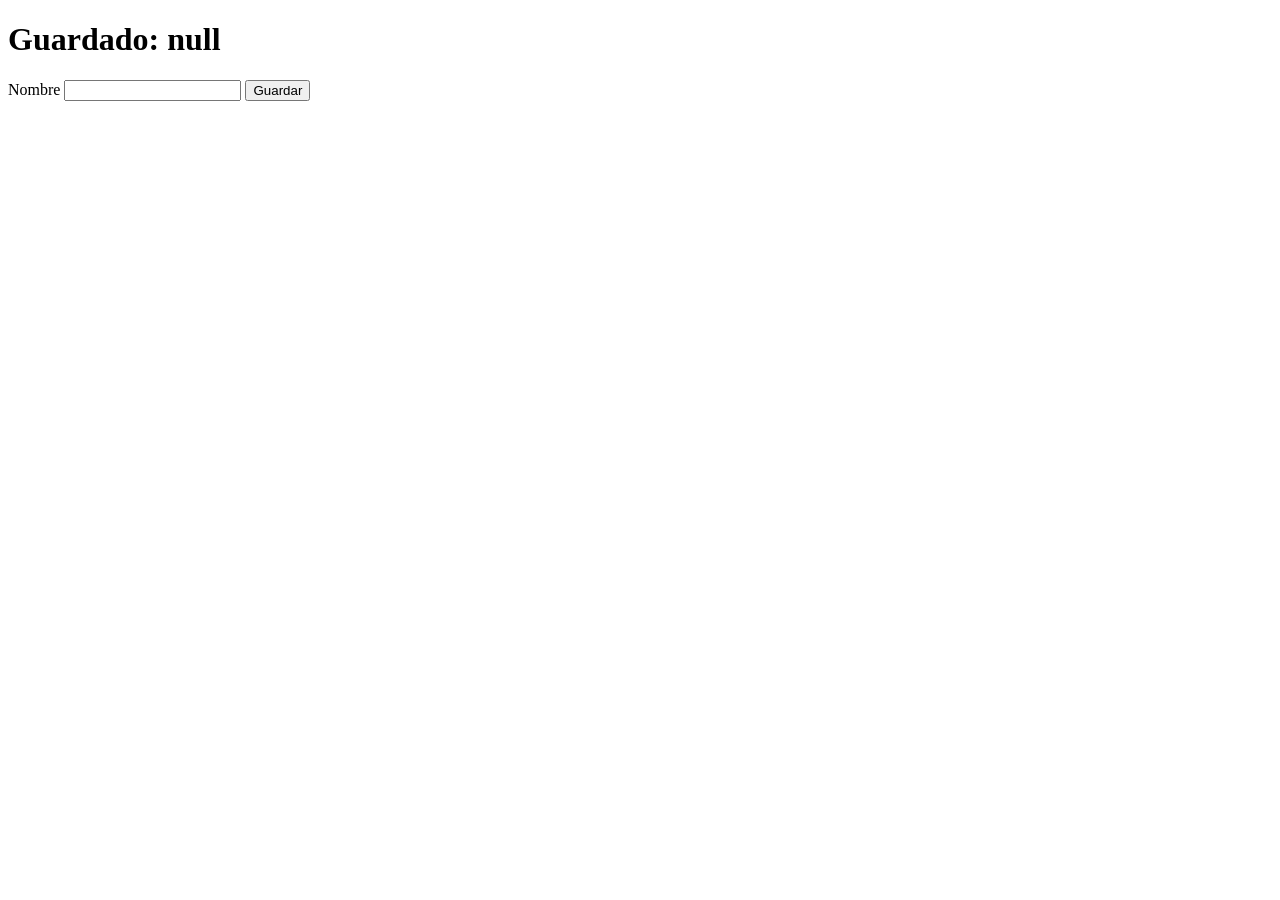
<file: localStorage/index.html>
<!DOCTYPE html>
<html lang="en">
<head>
    <meta charset="UTF-8">
    <meta name="viewport" content="width=device-width, initial-scale=1.0">
    <title>Document</title>
</head>
<body>
    <header>
        <h1 class="saludo">Hola</h1>
    </header>
    <main>
        <label for="nombre">Nombre</label>
        <input type="text" name="nombre" class="nombre">
        <button class="btnGuardar">Guardar</button>
    </main>
    <script src="js/app.js"></script>
</body>
</html>
</file>
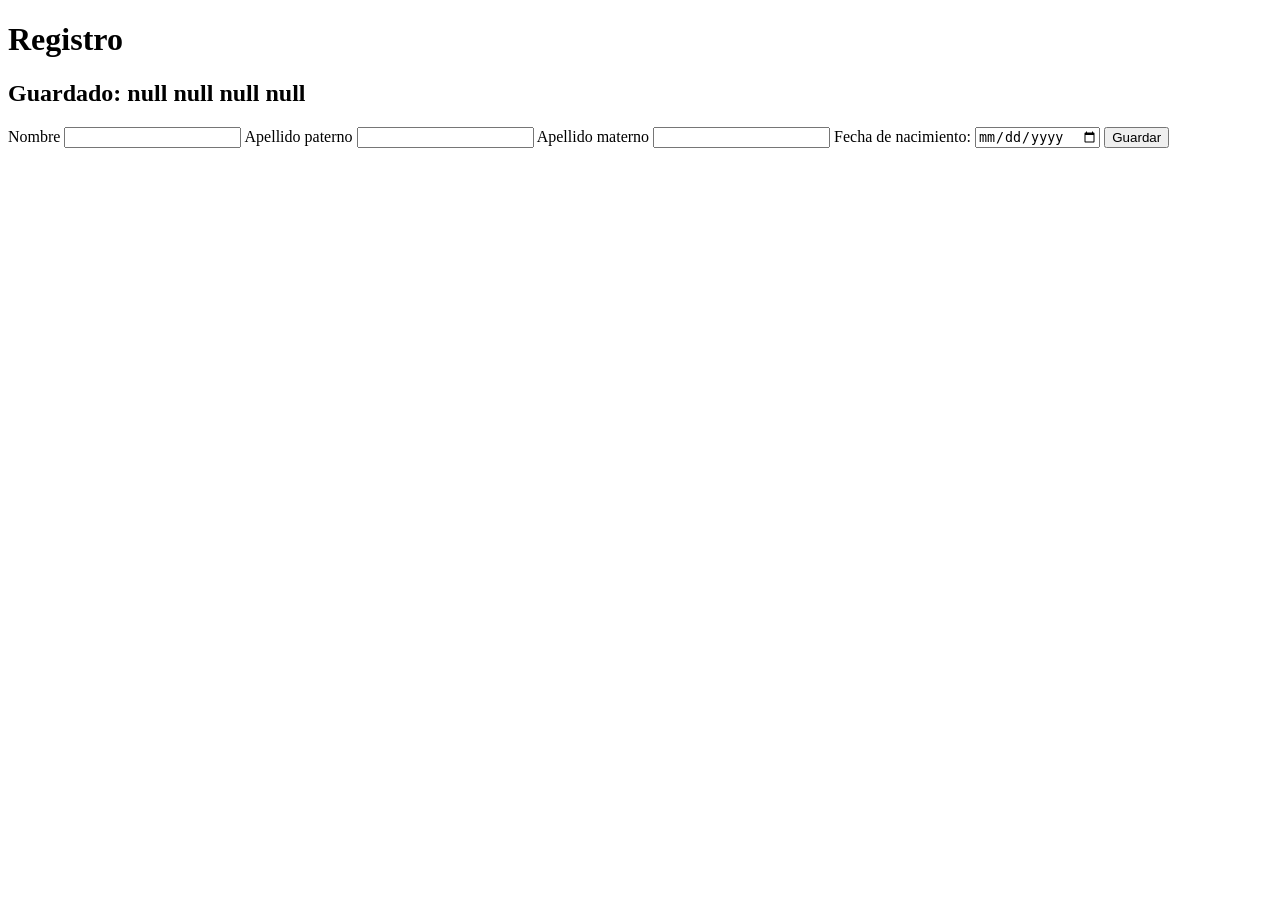
<file: localStorage/index2.html>
<!DOCTYPE html>
<html lang="en">
<head>
    <meta charset="UTF-8">
    <meta name="viewport" content="width=device-width, initial-scale=1.0">
    <title>Formulario de Registro</title>
</head>
<body>
    <header>
        <h1>Registro</h1>
    </header>
    <main>
        <h2 class="usuario">Usuario</h2>
        <label for="nombre">Nombre</label>
        <input type="text" name="nombre" class="nombre">
        <label for="apellidop">Apellido paterno</label>
        <input type="text" name="apellidoP" class="apellidop">
        <label for="apellidom">Apellido materno</label>
        <input type="text" name="apellidoM" class="apellidom">
        <label for="fecha">Fecha de nacimiento:</label>
        <input type="date" id="fecha" name="fecha">
        <button class="btnGuardar">Guardar</button>
    </main>
    <script src="js/registro.js"></script>
</body>
</html>
</file>
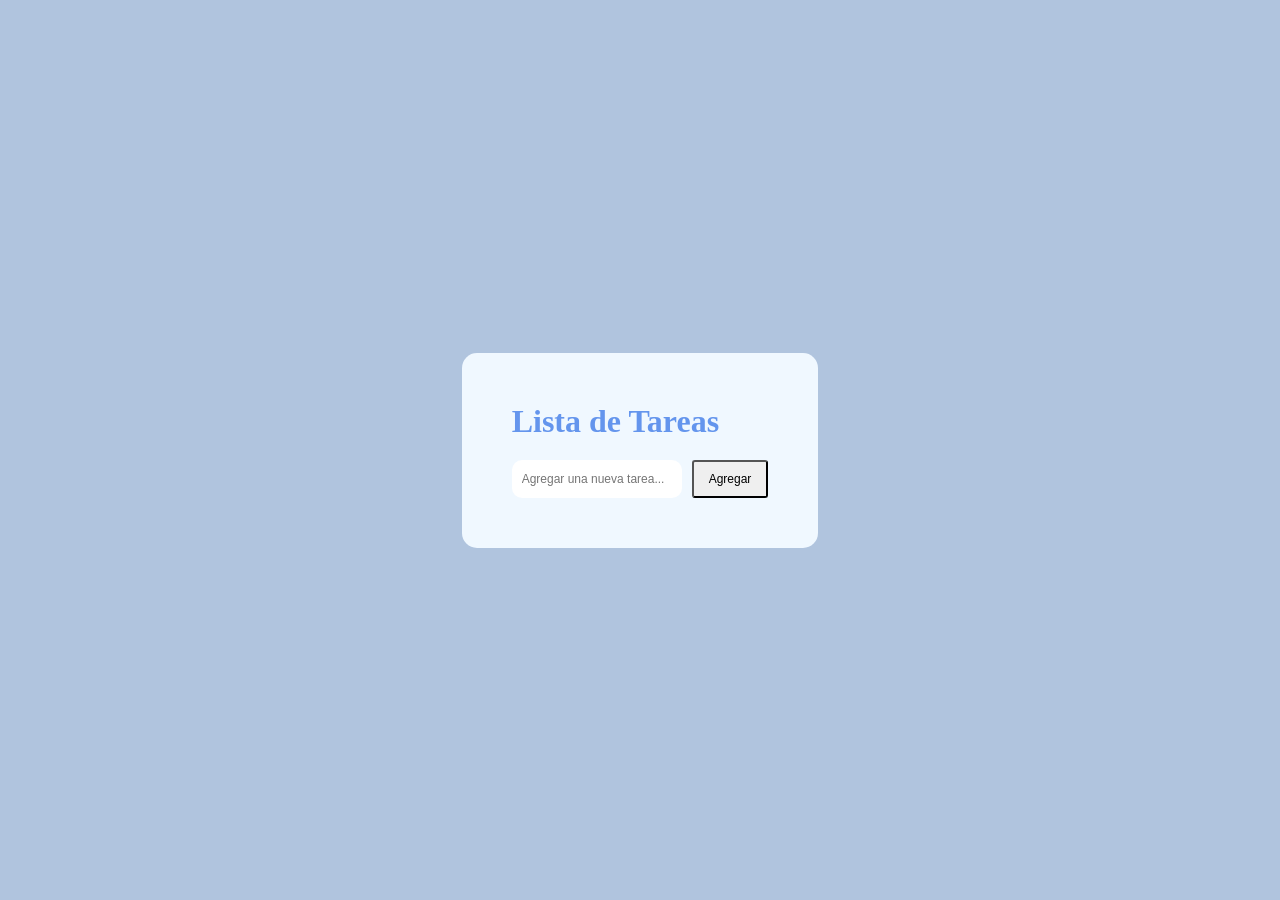
<file: localStorage/tareas.html>
<!DOCTYPE html>
<html lang="en">
<head>
    <meta charset="UTF-8">
    <meta name="viewport" content="width=device-width, initial-scale=1.0">
    <title>Sistema de Tareas</title>
    <link rel="stylesheet" href="css/styles.css">
</head>
<body>
    <div class="container">
        <h1>Lista de Tareas</h1>

        <div class="input-container">
            <input type="text" id="tareaInput" placeholder="Agregar una nueva tarea...">
            <button id="btnAgregar">Agregar</button>
        </div>

        <ul id="listaTareas"></ul>
    </div>

    <script src="js/apptareas.js"></script>
</body>
</html>
</file>
<file: localStorage/css/styles.css>
body{
    font-family:Georgia, 'Times New Roman', Times, serif;
    background-color: lightsteelblue;
    height: 100vh;
    margin:0;
    display:flex;
    align-items: center;
    justify-content: center;
}

.container{
    background-color: aliceblue;
    border-radius: 15px;
    padding: 30px;
}

h1{
    color:cornflowerblue;
    margin: 20px;
}

.input-container{
    display:flex;
    justify-content: center;
    margin:20px;
}

input{
    width: 70%;
    padding:10px;
    border: 2px;
    border-radius: 10px;
    outline:none;
    font-size: 12px;
}

button{
    margin-left: 10px;
    padding: 10px 15px;
    border-radius:3px;
    cursor: pointer;
    font-size: 12px;
}

ul {
    list-style-type: none;
    padding: 0;
}

li {
    background-color: lightskyblue;
    padding: 15px;
    margin: 4px;
    border-radius: 10px;
}

.completada label {
    color:rgb(45, 174, 48);
}

label {
    flex: none;
    margin-left:-62px;
    cursor:pointer;
    font-size:14px;
}
</file>
